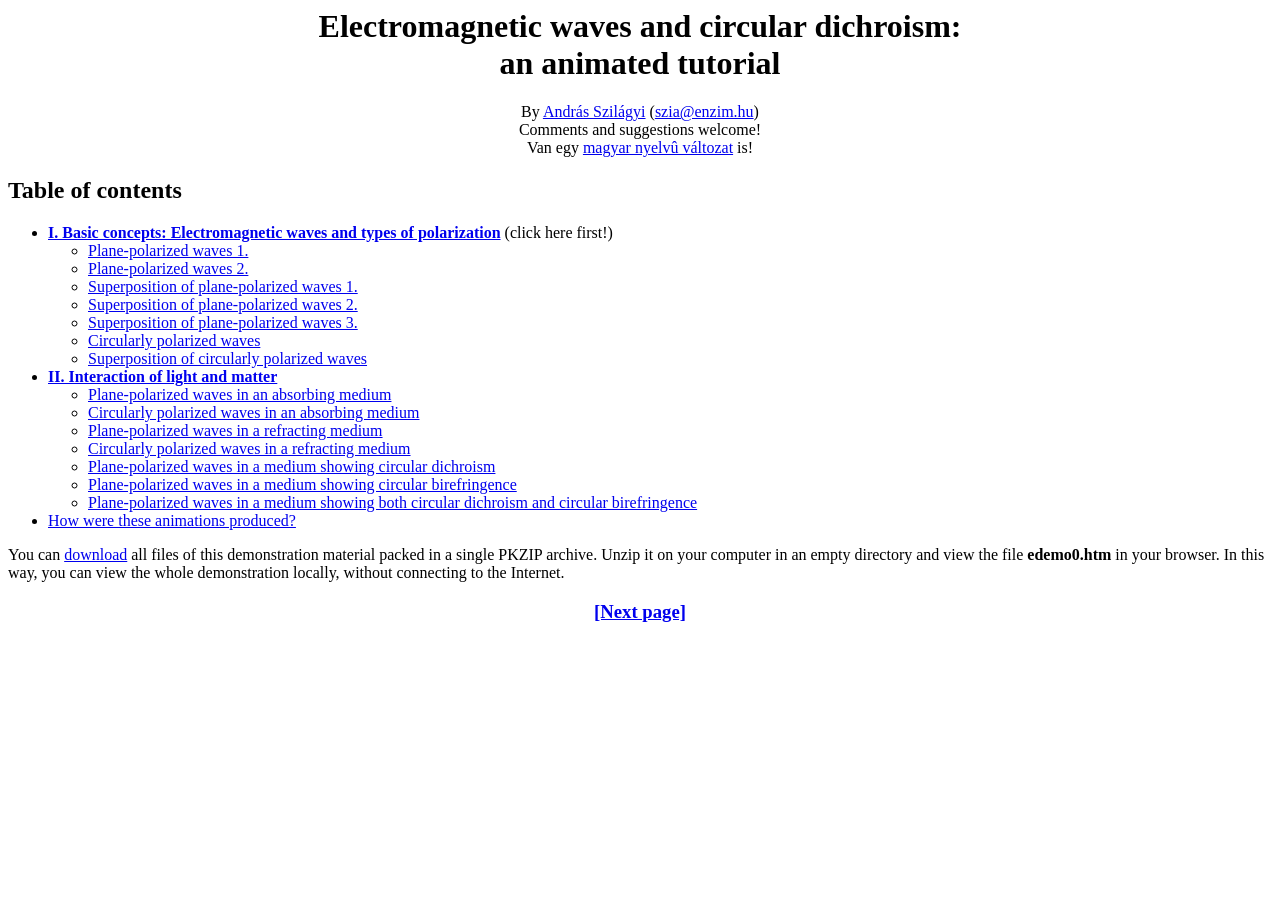
<file: works-2.html>
<HTML>
<HEAD><TITLE>Circular dichroism demonstration: Contents</TITLE></HEAD>

<BODY>
<H1 ALIGN=CENTER>Electromagnetic waves and circular dichroism:<BR>
an animated tutorial</H1>

<CENTER>By <A HREF="http://www.enzim.hu/~szia/index.html">András
Szilágyi</A> (<A HREF="mailto:szia@enzim.hu">szia@enzim.hu</A>)<BR>
Comments and suggestions welcome!<BR>
Van egy <A HREF="demo0.htm">magyar nyelvû változat</A> is!
</CENTER>

<H2>Table of contents</H2>

<UL> 
<LI><A HREF=edemo1.htm><B>I. Basic concepts: Electromagnetic waves and types
of polarization</B></A> (click here first!)
<UL>
    <LI><A HREF=edemo2.htm>Plane-polarized waves 1.</A>
    <LI><A HREF=edemo3.htm>Plane-polarized waves 2.</A>
    <LI><A HREF=edemo4.htm>Superposition of plane-polarized waves 1.</A>
    <LI><A HREF=edemo5.htm>Superposition of plane-polarized waves 2.</A>
    <LI><A HREF=edemo6.htm>Superposition of plane-polarized waves 3.</A>
    <LI><A HREF=edemo7.htm>Circularly polarized waves</A>
    <LI><A HREF=edemo8.htm>Superposition of circularly polarized waves</A>
</UL>
<LI><A HREF=edemo9.htm><B>II. Interaction of light and matter</B></A>
<UL>
    <LI><A HREF=edemo10.htm>Plane-polarized waves in an absorbing medium</A>
    <LI><A HREF=edemo11.htm>Circularly polarized waves in an absorbing 
    medium</A>
    <LI><A HREF=edemo12.htm>Plane-polarized waves in a refracting medium</A>
    <LI><A HREF=edemo13.htm>Circularly polarized waves in a refracting 
    medium</A>
    <LI><A HREF=edemo14.htm>Plane-polarized waves in a medium showing circular
    dichroism</A>
    <LI><A HREF=edemo15.htm>Plane-polarized waves in a medium showing circular
    birefringence</A>
    <LI><A HREF=edemo16.htm>Plane-polarized waves in a medium showing both
    circular dichroism and circular birefringence</A>
</UL>
<LI><A HREF=edemo17.htm>How were these animations produced?</A>
</UL>

<P>You can <A HREF=cdedemo.zip>download</A> all files of this demonstration
material packed in a single PKZIP archive. Unzip it on your computer in an
empty directory and view the file <B>edemo0.htm</B> in your browser. In this
way, you can view the whole demonstration locally, without connecting to the
Internet.

<H3 ALIGN=CENTER><A HREF=edemo1.htm>[Next page]</A></H3>

</BODY>
</HTML>
</file>
